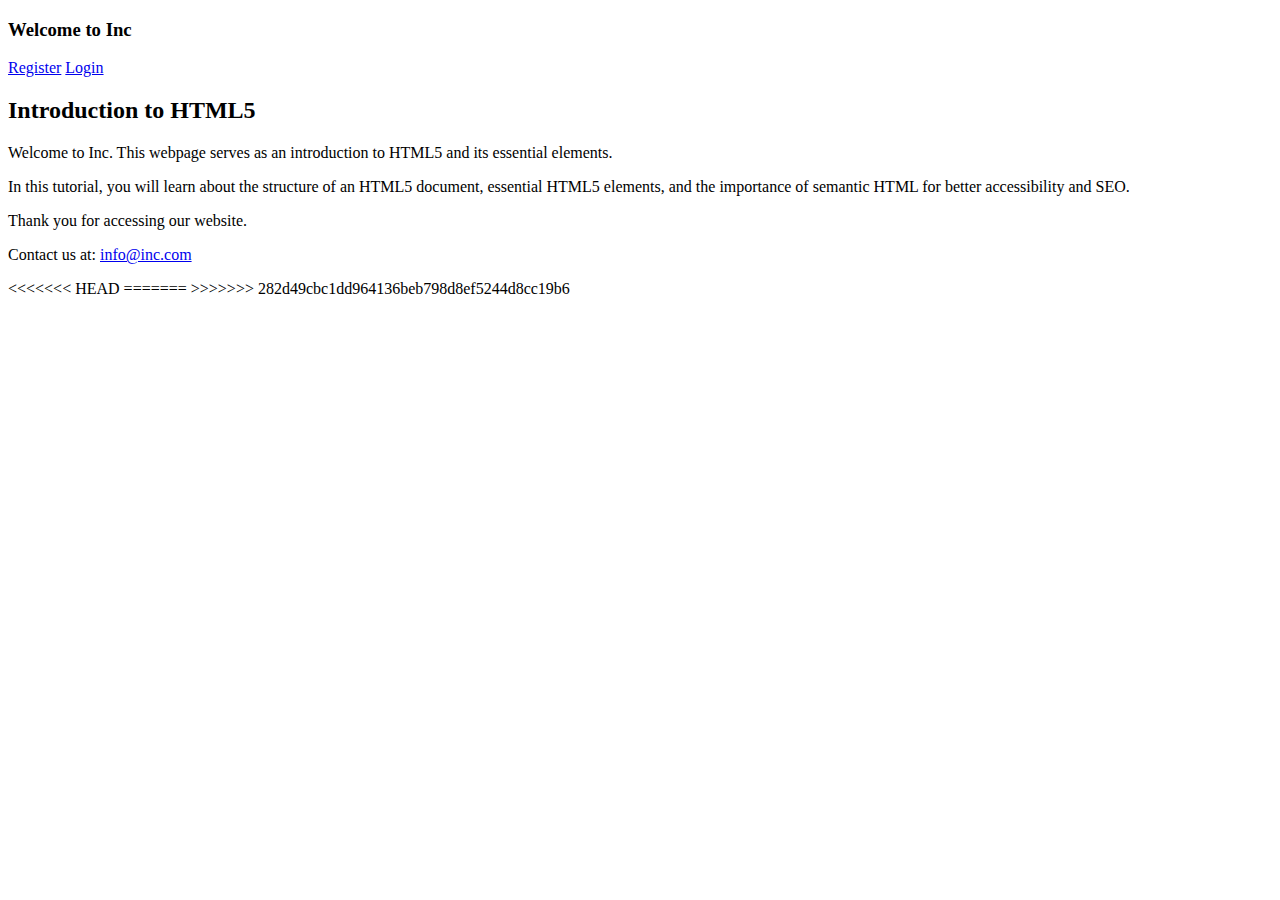
<file: index.html>
<!DOCTYPE html>
<html lang="en">
<head>
    <meta charset="UTF-8">
    <meta name="viewport" content="width=device-width, initial-scale=1.0">
    <title>Index page </title>

</head>
<body>
    <!-- Header Section -->
    <header class="section animated">
        <h3 class="masthead-brand">Welcome to Inc</h3>
        <!-- Navigation Links -->
        <nav>
            <a href="/register" class="btn btn-primary">Register</a>
            <a href="/login" class="btn btn-success">Login</a>
        </nav>
    </header>

    <!-- Main Content Section -->
    <main class="section">
        <h2>Introduction to HTML5</h2>
        <p>Welcome to Inc. This webpage serves as an introduction to HTML5 and its essential elements.</p>
        <p>In this tutorial, you will learn about the structure of an HTML5 document, essential HTML5 elements, and the importance of semantic HTML for better accessibility and SEO.</p>
    </main>

    <!-- Footer Section -->
    <footer class="footer">
        <p>Thank you for accessing our website.</p>
        <p>Contact us at: <a href="mailto:info@inc.com">info@inc.com</a></p>
    </footer>
</body>
<<<<<<< HEAD
</html>
=======
</html>
>>>>>>> 282d49cbc1dd964136beb798d8ef5244d8cc19b6
</file>
